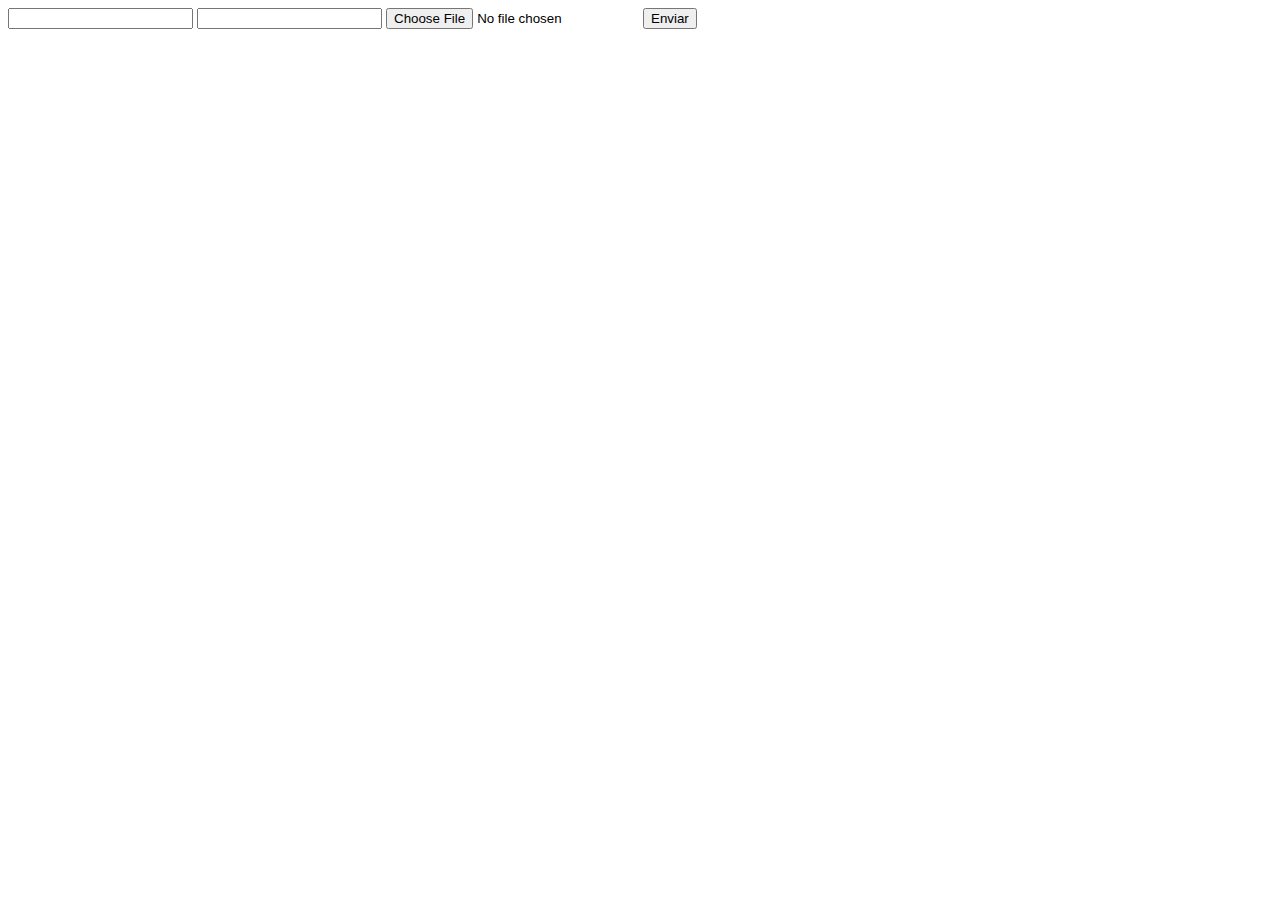
<file: web-data-viz/DOCUMENTOS_DE_APOIO/exemplo_de_upload_de_arquivo/public/index.html>
<!DOCTYPE html>
<html lang="en">

<head>
  <meta charset="UTF-8">
  <meta http-equiv="X-UA-Compatible" content="IE=edge">
  <meta name="viewport" content="width=device-width, initial-scale=1.0">
  <title>Upload</title>
</head>

<body>

  <div>
    <input name="nome" id="nome" type="text" />
    <input name="email" id="email" type="url" />
    <input name="foto" id="foto" type="file" />
    <button onclick="enviar()">Enviar</button>
  </div>

  <div id="container"></div>
</body>

</html>

<script>
  function enviar() {
    const formData = new FormData();
    formData.append('foto', foto.files[0])
    formData.append('nome', nome.value)
    formData.append('email', email.value)

    fetch("/usuarios/cadastro", {
      method: "POST",
      body: formData
    })
      .then(res => {
        window.location = "./perfil.html"
      })
      .catch(err => {
        console.log(err);
      })
  }
</script>
</file>
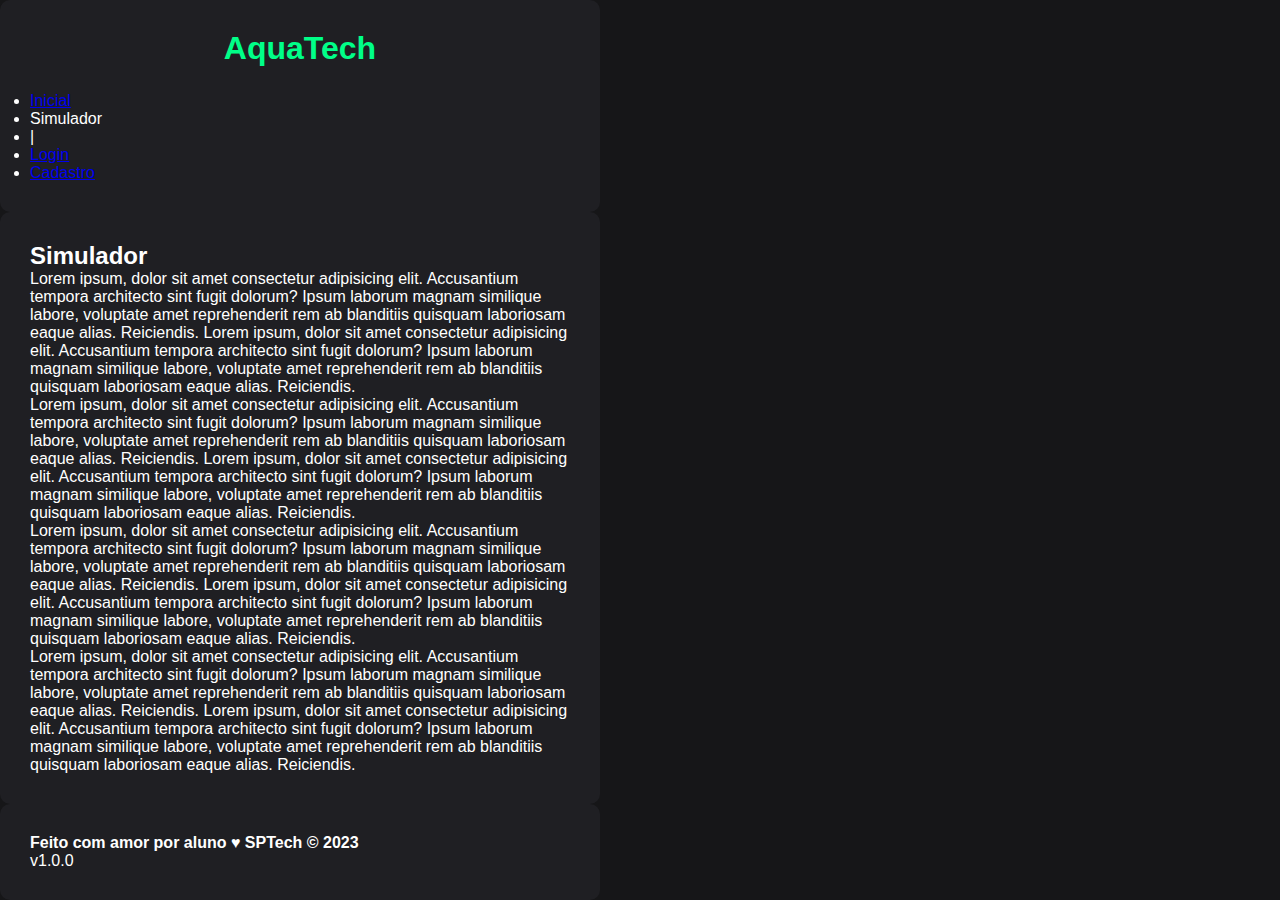
<file: web-data-viz/public/simulador.html>
<!DOCTYPE html>
<html lang="pt-br">

<head>
    <meta charset="UTF-8">
    <meta http-equiv="X-UA-Compatible" content="IE=edge">
    <meta name="viewport" content="width=device-width, initial-scale=1.0">

    <title>AquaTech | Simulador</title>

    <script src="./js/sessao.js"></script>

    <link rel="stylesheet" href="./css/estilo.css">
    <link rel="icon" href="./assets/icon/favicon2.ico">
    <link rel="preconnect" href="https://fonts.gstatic.com">
</head>

<body>

    <!--header inicio-->
    <div class="header">
        <div class="container">
            <h1 class="titulo">AquaTech</h1>
            <ul class="navbar">
                <li>
                    <a href="./index.html">Inicial</a>
                </li>
                <li class="agora">Simulador</li>
                <li>|</li>
                <li>
                    <a href="./login.html">Login</a>
                </li>
                <li>
                    <a href="./login.html">Cadastro</a>
                </li>
            </ul>
        </div>
    </div>


    <!-- simulador inicio -->
    <div class="simulador">
        <div class="container">
            <h2>Simulador</h2>
            <p>Lorem ipsum, dolor sit amet consectetur adipisicing elit. Accusantium tempora architecto sint fugit
                dolorum? Ipsum laborum magnam similique labore, voluptate amet reprehenderit rem ab blanditiis quisquam
                laboriosam eaque alias. Reiciendis. Lorem ipsum, dolor sit amet consectetur adipisicing elit.
                Accusantium tempora architecto sint fugit dolorum? Ipsum laborum magnam similique labore, voluptate amet
                reprehenderit rem ab blanditiis quisquam laboriosam eaque alias. Reiciendis.</p>
            <p>Lorem ipsum, dolor sit amet consectetur adipisicing elit. Accusantium tempora architecto sint fugit
                dolorum? Ipsum laborum magnam similique labore, voluptate amet reprehenderit rem ab blanditiis quisquam
                laboriosam eaque alias. Reiciendis. Lorem ipsum, dolor sit amet consectetur adipisicing elit.
                Accusantium tempora architecto sint fugit dolorum? Ipsum laborum magnam similique labore, voluptate amet
                reprehenderit rem ab blanditiis quisquam laboriosam eaque alias. Reiciendis.</p>
            <p>Lorem ipsum, dolor sit amet consectetur adipisicing elit. Accusantium tempora architecto sint fugit
                dolorum? Ipsum laborum magnam similique labore, voluptate amet reprehenderit rem ab blanditiis quisquam
                laboriosam eaque alias. Reiciendis. Lorem ipsum, dolor sit amet consectetur adipisicing elit.
                Accusantium tempora architecto sint fugit dolorum? Ipsum laborum magnam similique labore, voluptate amet
                reprehenderit rem ab blanditiis quisquam laboriosam eaque alias. Reiciendis.</p>
            <p>Lorem ipsum, dolor sit amet consectetur adipisicing elit. Accusantium tempora architecto sint fugit
                dolorum? Ipsum laborum magnam similique labore, voluptate amet reprehenderit rem ab blanditiis quisquam
                laboriosam eaque alias. Reiciendis. Lorem ipsum, dolor sit amet consectetur adipisicing elit.
                Accusantium tempora architecto sint fugit dolorum? Ipsum laborum magnam similique labore, voluptate amet
                reprehenderit rem ab blanditiis quisquam laboriosam eaque alias. Reiciendis.</p>

        </div>
    </div>
    <!-- simulador fim -->

    <!--footer inicio-->
    <div class="footer">
        <div class="container">
            <h4>Feito com amor por aluno &hearts; SPTech &copy; 2023</h4>
            <span class="version">v1.0.0</span>
        </div>
    </div>
    <!--footer fim-->


</body>

</html>
</file>
<file: web-data-viz/public/css/estilo.css>
/* RESET BÁSICO */
* {
    margin: 0;
    padding: 0;
    box-sizing: border-box;
    font-family: 'Exo 2', Arial, Helvetica, sans-serif;
}

/* BODY */
body {
    background-color: #161618;
    color: #ffffff;
}

/* CONTAINER PRINCIPAL */
.janela {
    display: flex;
    min-height: 100vh;
}

/* ===== SIDEBAR ===== */
.header-left {
    width: 240px;
    background-color: #1f1f23;
    display: flex;
    flex-direction: column;
    padding: 20px;
}

/* LOGO */
.header-left h1 {
    color: #00ff88;
    text-align: center;
    margin-bottom: 30px;
}

/* SAUDAÇÃO */
.hello {
    margin-bottom: 30px;
    text-align: center;
}

.hello h3 {
    font-weight: 400;
}

#b_usuario {
    color: #00ff88;
    font-weight: 600;
}

/* BOTÕES MENU */
.btn-nav-white {
    background-color: transparent;
    border-radius: 6px;
    margin-bottom: 10px;
}

.btn-nav-white a {
    text-decoration: none;
    display: block;
    padding: 12px;
    color: #ffffff;
    transition: 0.3s;
}

.btn-nav-white:hover {
    background-color: #2a2a30;
}

/* LOGOUT */
.btn-logout {
    margin-top: auto;
    background-color: #ff4d4d;
    border-radius: 6px;
    cursor: pointer;
}

.btn-logout h3 {
    text-align: center;
    padding: 12px;
    color: #fff;
}

.btn-logout:hover {
    background-color: #e43c3c;
}

/* ===== CONTEÚDO DIREITO ===== */
.dash-right {
    flex: 1;
    padding: 40px;
    overflow-y: auto;
}

/* ===== ÁREA DE AVISOS ===== */
.avisos {
    display: flex;
    justify-content: center;
    align-items: flex-start;
}

/* CARD CENTRAL */
.container {
    background-color: #1f1f23;
    padding: 30px;
    border-radius: 10px;
    width: 100%;
    max-width: 600px;
}

/* TÍTULO */
.container h1 {
    color: #00ff88;
    margin-bottom: 25px;
    text-align: center;
}

/* FORM */
.div-form label {
    display: block;
    margin-bottom: 15px;
    font-size: 14px;
}

.div-form input,
.div-form textarea {
    width: 100%;
    padding: 10px;
    margin-top: 5px;
    border-radius: 6px;
    border: none;
    background-color: #2a2a30;
    color: #ffffff;
    resize: none;
}

.div-form input:disabled {
    background-color: #202024;
    color: #a0a0a0;
}

/* BOTÃO */
.div-form button {
    margin-top: 20px;
    width: 100%;
    padding: 12px;
    border-radius: 8px;
    border: none;
    background-color: #00ff88;
    color: #0f0f0f;
    font-weight: bold;
    cursor: pointer;
    transition: 0.3s;
}

.div-form button:hover {
    background-color: #00e67a;
}

/* RESPONSIVO */
@media (max-width: 768px) {
    .janela {
        flex-direction: column;
    }

    .header-left {
        width: 100%;
        flex-direction: row;
        overflow-x: auto;
    }

    .dash-right {
        padding: 20px;
    }
}
</file>
